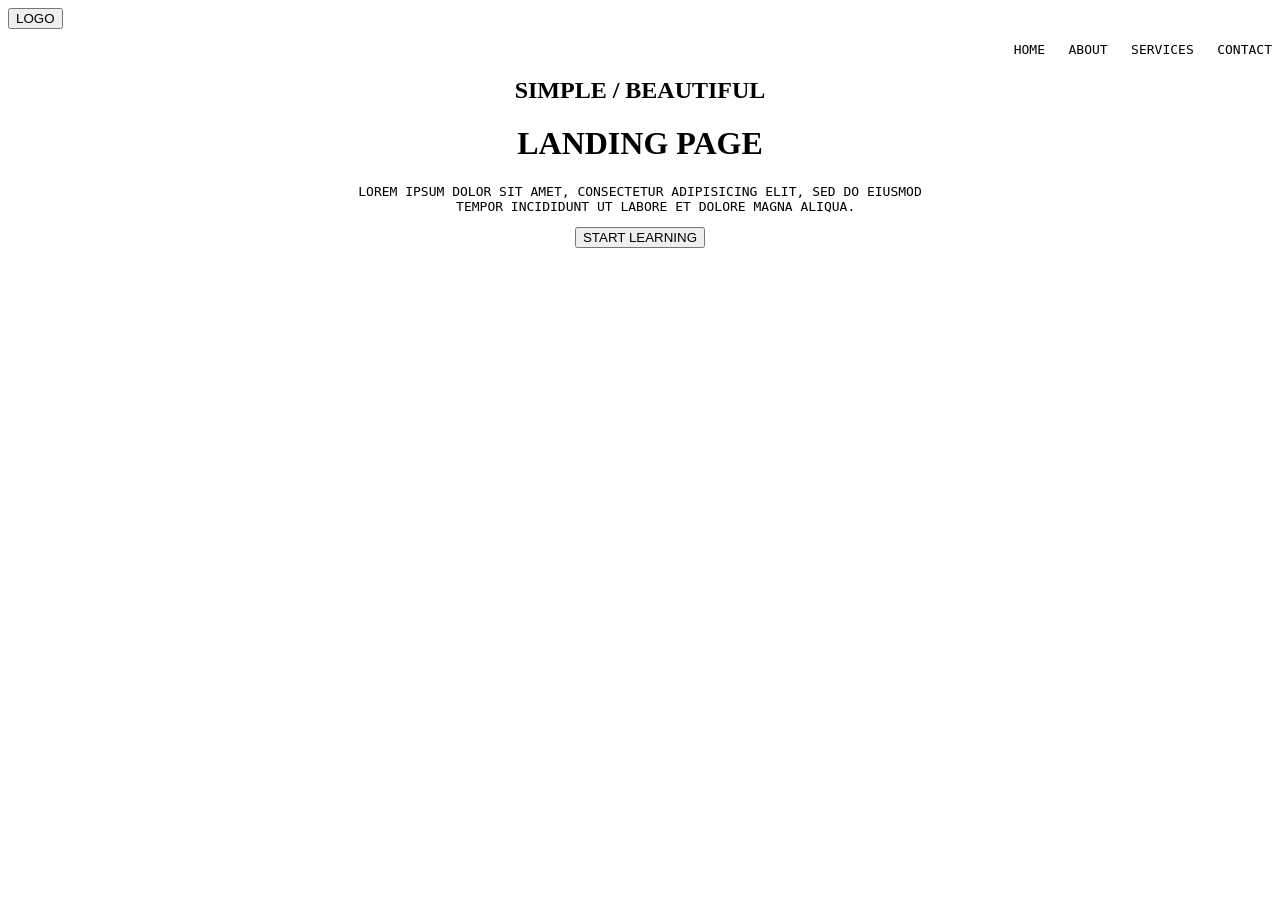
<file: BASIC HTML/one.html>
<!DOCTYPE html>
<html lang="en">
<head>
    <meta charset="UTF-8">
    <meta name="viewport" content="width=device-width, initial-scale=1.0">
    <title>Document</title>
</head>
<body>
<header>
<button>LOGO</button>
</pre>
<pre style="text-align:right;">
HOME   ABOUT   SERVICES   CONTACT
</pre>
</header>
<center>
<h2>SIMPLE / BEAUTIFUL</h2>
<h1>LANDING PAGE</h1>
<pre>LOREM IPSUM DOLOR SIT AMET, CONSECTETUR ADIPISICING ELIT, SED DO EIUSMOD
    TEMPOR INCIDIDUNT UT LABORE ET DOLORE MAGNA ALIQUA.</pre>
<button>START LEARNING</button>
</center>
</body>
</html>
</file>
